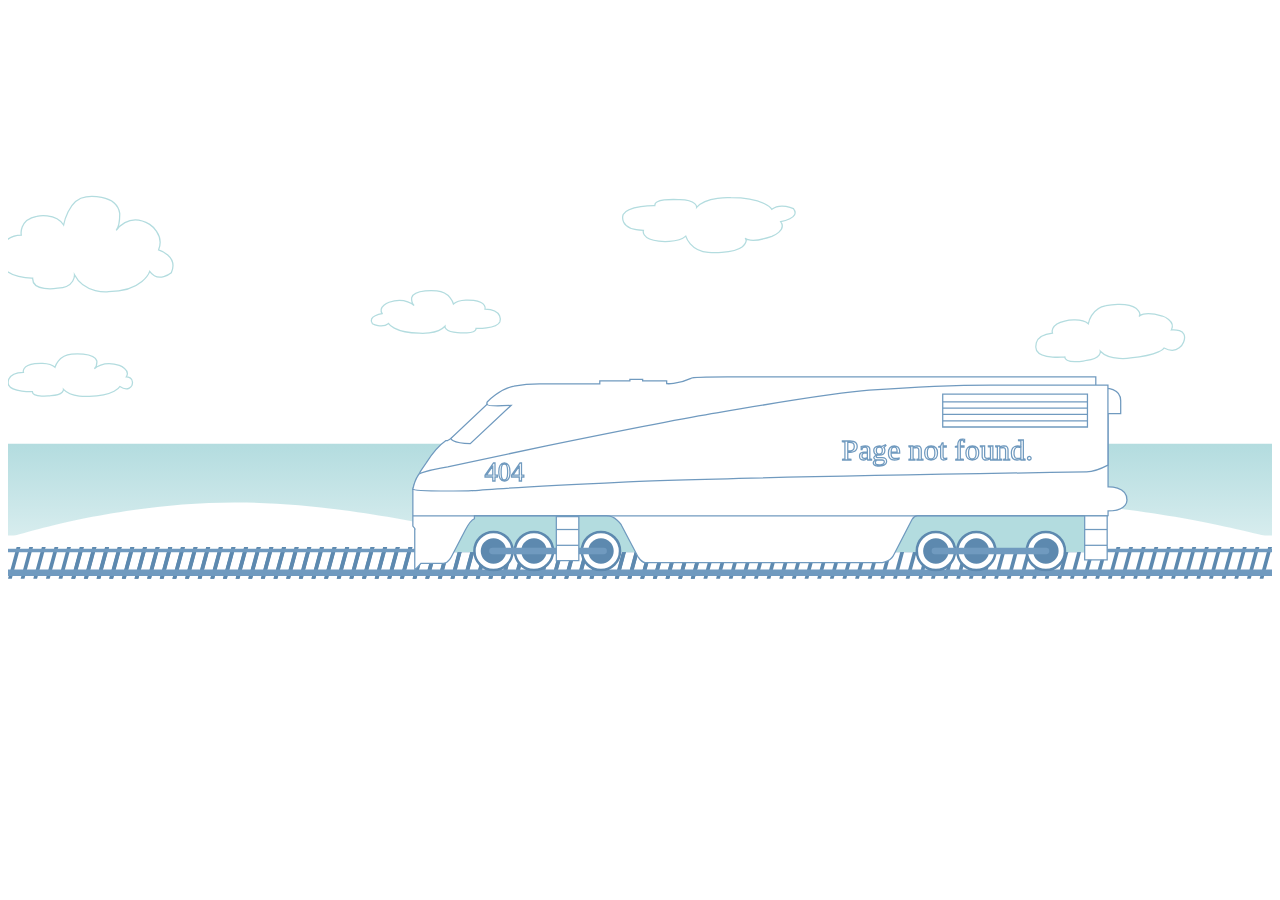
<file: index.html>
<!DOCTYPE html>
<html lang="en" >
<head>
  <meta charset="UTF-8">
  <title>CodePen - CSS Train 404 Page</title>
  <link rel="stylesheet" href="./style.css">

</head>
<body>
<!-- partial:index.partial.html -->
<div class="main">
  <div>
    <svg xmlns="http://www.w3.org/2000/svg" viewBox="0 0 1000 355">
  <g id="ocean">
    <path id="sky" class="st0" d="M0 0h1000v203.1H0z"/>
    <linearGradient id="water_1_" gradientUnits="userSpaceOnUse" x1="500" y1="354" x2="500" y2="200.667">
      <stop offset="0" stop-color="#fff"/>
      <stop offset="1" stop-color="#b3dcdf"/>
    </linearGradient>
    <path id="water" fill="url(#water_1_)" d="M0 200.7h1000V354H0z"/>
    <path id="land" class="st0" d="M0 273.4h1000V354H0z"/>
    <g id="bumps">
      <path class="st0" d="M0 275.2s83.8-28 180-28 197 28 197 28H0z"/>
    <path class="st0" d="M377 275.2s54.7-28 117.5-28 128.6 28 128.6 28H377z"/>
    <path class="st0" d="M623.2 275.2s83.7-28 179.9-28 196.9 28 196.9 28H623.2z"/>
      <path class="st0" d="M-998 275.2s83.8-28 180-28 197 28 197 28h-377z"/>
      <path class="st0" d="M-621 275.2s54.7-28 117.5-28 128.6 28 128.6 28H-621z"/>
      <path class="st0" d="M-374.8 275.2s83.7-28 179.9-28S2 275.2 2 275.2h-376.8z"/>
    </g>
  </g>
  <g id="tracks">
    <path class="st2" d="M9.8 282.4h-3L0 307.6h3z"/>
    <path class="st2" d="M19.8 282.4h-3L10 307.6h3z"/>
    <path class="st2" d="M29.8 282.4h-3L20 307.6h3z"/>
    <path class="st2" d="M39.8 282.4h-3L30 307.6h3z"/>
    <path class="st2" d="M49.8 282.4h-3L40 307.6h3z"/>
    <path class="st2" d="M59.8 282.4h-3L50 307.6h3z"/>
    <path class="st2" d="M69.8 282.4h-3L60 307.6h3z"/>
    <path class="st2" d="M79.8 282.4h-3L70 307.6h3z"/>
    <path class="st2" d="M89.8 282.4h-3L80 307.6h3z"/>
    <path class="st2" d="M99.8 282.4h-3L90 307.6h3z"/>
    <path class="st2" d="M109.8 282.4h-3l-6.8 25.2h3z"/>
    <path class="st2" d="M119.8 282.4h-3l-6.8 25.2h3z"/>
    <path class="st2" d="M129.8 282.4h-3l-6.8 25.2h3z"/>
    <path class="st2" d="M139.8 282.4h-3l-6.8 25.2h3z"/>
    <path class="st2" d="M149.8 282.4h-3l-6.8 25.2h3z"/>
    <path class="st2" d="M159.8 282.4h-3l-6.8 25.2h3z"/>
    <path class="st2" d="M169.8 282.4h-3l-6.8 25.2h3z"/>
    <path class="st2" d="M179.8 282.4h-3l-6.8 25.2h3z"/>
    <path class="st2" d="M189.8 282.4h-3l-6.8 25.2h3z"/>
    <path class="st2" d="M199.8 282.4h-3l-6.8 25.2h3z"/>
    <path class="st2" d="M209.8 282.4h-3l-6.8 25.2h3z"/>
    <path class="st2" d="M219.8 282.4h-3l-6.8 25.2h3z"/>
    <path class="st2" d="M229.8 282.4h-3l-6.8 25.2h3z"/>
    <path class="st2" d="M239.8 282.4h-3l-6.8 25.2h3z"/>
    <path class="st2" d="M249.8 282.4h-3l-6.8 25.2h3z"/>
    <path class="st2" d="M259.8 282.4h-3l-6.8 25.2h3z"/>
    <path class="st2" d="M269.8 282.4h-3l-6.8 25.2h3z"/>
    <path class="st2" d="M279.8 282.4h-3l-6.8 25.2h3z"/>
    <path class="st2" d="M289.8 282.4h-3l-6.8 25.2h3z"/>
    <path class="st2" d="M299.8 282.4h-3l-6.8 25.2h3z"/>
    <path class="st2" d="M309.8 282.4h-3l-6.8 25.2h3z"/>
    <path class="st2" d="M319.8 282.4h-3l-6.8 25.2h3z"/>
    <path class="st2" d="M329.8 282.4h-3l-6.8 25.2h3z"/>
    <path class="st2" d="M339.8 282.4h-3l-6.8 25.2h3z"/>
    <path class="st2" d="M349.8 282.4h-3l-6.8 25.2h3z"/>
    <path class="st2" d="M359.8 282.4h-3l-6.8 25.2h3z"/>
    <path class="st2" d="M369.8 282.4h-3l-6.8 25.2h3z"/>
    <path class="st2" d="M379.8 282.4h-3l-6.8 25.2h3z"/>
    <path class="st2" d="M389.8 282.4h-3l-6.8 25.2h3z"/>
    <path class="st2" d="M399.8 282.4h-3l-6.8 25.2h3z"/>
    <path class="st2" d="M409.8 282.4h-3l-6.8 25.2h3z"/>
    <path class="st2" d="M419.8 282.4h-3l-6.8 25.2h3z"/>
    <path class="st2" d="M429.8 282.4h-3l-6.8 25.2h3z"/>
    <path class="st2" d="M439.8 282.4h-3l-6.8 25.2h3z"/>
    <path class="st2" d="M449.8 282.4h-3l-6.8 25.2h3z"/>
    <path class="st2" d="M459.8 282.4h-3l-6.8 25.2h3z"/>
    <path class="st2" d="M469.8 282.4h-3l-6.8 25.2h3z"/>
    <path class="st2" d="M479.8 282.4h-3l-6.8 25.2h3z"/>
    <path class="st2" d="M489.8 282.4h-3l-6.8 25.2h3z"/>
    <path class="st2" d="M499.8 282.4h-3l-6.8 25.2h3z"/>
    <path class="st2" d="M1000 282.4h-3l-6.8 25.2h3z"/>
    <path class="st2" d="M990 282.4h-3l-6.8 25.2h3z"/>
    <path class="st2" d="M980 282.4h-3l-6.8 25.2h3z"/>
    <path class="st2" d="M970 282.4h-3l-6.8 25.2h3z"/>
    <path class="st2" d="M960 282.4h-3l-6.8 25.2h3z"/>
    <path class="st2" d="M950 282.4h-3l-6.8 25.2h3z"/>
    <path class="st2" d="M940 282.4h-3l-6.8 25.2h3z"/>
    <path class="st2" d="M930 282.4h-3l-6.8 25.2h3z"/>
    <path class="st2" d="M920 282.4h-3l-6.8 25.2h3z"/>
    <path class="st2" d="M910 282.4h-3l-6.8 25.2h3z"/>
    <path class="st2" d="M900 282.4h-3l-6.8 25.2h3z"/>
    <path class="st2" d="M890 282.4h-3l-6.8 25.2h3z"/>
    <path class="st2" d="M880 282.4h-3l-6.8 25.2h3z"/>
    <path class="st2" d="M870 282.4h-3l-6.8 25.2h3z"/>
    <path class="st2" d="M860 282.4h-3l-6.8 25.2h3z"/>
    <path class="st2" d="M850 282.4h-3l-6.8 25.2h3z"/>
    <path class="st2" d="M840 282.4h-3l-6.8 25.2h3z"/>
    <path class="st2" d="M830 282.4h-3l-6.8 25.2h3z"/>
    <path class="st2" d="M820 282.4h-3l-6.8 25.2h3z"/>
    <path class="st2" d="M810 282.4h-3l-6.8 25.2h3z"/>
    <path class="st2" d="M800 282.4h-3l-6.8 25.2h3z"/>
    <path class="st2" d="M790 282.4h-3l-6.8 25.2h3z"/>
    <path class="st2" d="M780 282.4h-3l-6.8 25.2h3z"/>
    <path class="st2" d="M770 282.4h-3l-6.8 25.2h3z"/>
    <path class="st2" d="M760 282.4h-3l-6.8 25.2h3z"/>
    <path class="st2" d="M750 282.4h-3l-6.8 25.2h3z"/>
    <path class="st2" d="M740 282.4h-3l-6.8 25.2h3z"/>
    <path class="st2" d="M730 282.4h-3l-6.8 25.2h3z"/>
    <path class="st2" d="M720 282.4h-3l-6.8 25.2h3z"/>
    <path class="st2" d="M710 282.4h-3l-6.8 25.2h3z"/>
    <path class="st2" d="M700 282.4h-3l-6.8 25.2h3z"/>
    <path class="st2" d="M690 282.4h-3l-6.8 25.2h3z"/>
    <path class="st2" d="M680 282.4h-3l-6.8 25.2h3z"/>
    <path class="st2" d="M670 282.4h-3l-6.8 25.2h3z"/>
    <path class="st2" d="M660 282.4h-3l-6.8 25.2h3z"/>
    <path class="st2" d="M650 282.4h-3l-6.8 25.2h3z"/>
    <path class="st2" d="M640 282.4h-3l-6.8 25.2h3z"/>
    <path class="st2" d="M630 282.4h-3l-6.8 25.2h3z"/>
    <path class="st2" d="M620 282.4h-3l-6.8 25.2h3z"/>
    <path class="st2" d="M610 282.4h-3l-6.8 25.2h3z"/>
    <path class="st2" d="M600 282.4h-3l-6.8 25.2h3z"/>
    <path class="st2" d="M590 282.4h-3l-6.8 25.2h3z"/>
    <path class="st2" d="M580 282.4h-3l-6.8 25.2h3z"/>
    <path class="st2" d="M570 282.4h-3l-6.8 25.2h3z"/>
    <path class="st2" d="M560 282.4h-3l-6.8 25.2h3z"/>
    <g>
      <path class="st2" d="M-490.2 282.4h-3l-6.8 25.2h3z"/>
      <path class="st2" d="M-480.2 282.4h-3l-6.8 25.2h3z"/>
      <path class="st2" d="M-470.2 282.4h-3l-6.8 25.2h3z"/>
      <path class="st2" d="M-460.2 282.4h-3l-6.8 25.2h3z"/>
      <path class="st2" d="M-450.2 282.4h-3l-6.8 25.2h3z"/>
      <path class="st2" d="M-440.2 282.4h-3l-6.8 25.2h3z"/>
      <path class="st2" d="M-430.2 282.4h-3l-6.8 25.2h3z"/>
      <path class="st2" d="M-420.2 282.4h-3l-6.8 25.2h3z"/>
      <path class="st2" d="M-410.2 282.4h-3l-6.8 25.2h3z"/>
      <path class="st2" d="M-400.2 282.4h-3l-6.8 25.2h3z"/>
      <path class="st2" d="M-390.2 282.4h-3l-6.8 25.2h3z"/>
      <path class="st2" d="M-380.2 282.4h-3l-6.8 25.2h3z"/>
      <path class="st2" d="M-370.2 282.4h-3l-6.8 25.2h3z"/>
      <path class="st2" d="M-360.2 282.4h-3l-6.8 25.2h3z"/>
      <path class="st2" d="M-350.2 282.4h-3l-6.8 25.2h3z"/>
      <path class="st2" d="M-340.2 282.4h-3l-6.8 25.2h3z"/>
      <path class="st2" d="M-330.2 282.4h-3l-6.8 25.2h3z"/>
      <path class="st2" d="M-320.2 282.4h-3l-6.8 25.2h3z"/>
      <path class="st2" d="M-310.2 282.4h-3l-6.8 25.2h3z"/>
      <path class="st2" d="M-300.2 282.4h-3l-6.8 25.2h3z"/>
      <path class="st2" d="M-290.2 282.4h-3l-6.8 25.2h3z"/>
      <path class="st2" d="M-280.2 282.4h-3l-6.8 25.2h3z"/>
      <path class="st2" d="M-270.2 282.4h-3l-6.8 25.2h3z"/>
      <path class="st2" d="M-260.2 282.4h-3l-6.8 25.2h3z"/>
      <path class="st2" d="M-250.2 282.4h-3l-6.8 25.2h3z"/>
      <path class="st2" d="M-240.2 282.4h-3l-6.8 25.2h3z"/>
      <path class="st2" d="M-230.2 282.4h-3l-6.8 25.2h3z"/>
      <path class="st2" d="M-220.2 282.4h-3l-6.8 25.2h3z"/>
      <path class="st2" d="M-210.2 282.4h-3l-6.8 25.2h3z"/>
      <path class="st2" d="M-200.2 282.4h-3l-6.8 25.2h3z"/>
      <path class="st2" d="M-190.2 282.4h-3l-6.8 25.2h3z"/>
      <path class="st2" d="M-180.2 282.4h-3l-6.8 25.2h3z"/>
      <path class="st2" d="M-170.2 282.4h-3l-6.8 25.2h3z"/>
      <path class="st2" d="M-160.2 282.4h-3l-6.8 25.2h3z"/>
      <path class="st2" d="M-150.2 282.4h-3l-6.8 25.2h3z"/>
      <path class="st2" d="M-140.2 282.4h-3l-6.8 25.2h3z"/>
      <path class="st2" d="M-130.2 282.4h-3l-6.8 25.2h3z"/>
      <path class="st2" d="M-120.2 282.4h-3l-6.8 25.2h3z"/>
      <path class="st2" d="M-110.2 282.4h-3l-6.8 25.2h3z"/>
      <path class="st2" d="M-100.2 282.4h-3l-6.8 25.2h3z"/>
      <path class="st2" d="M-90.2 282.4h-3l-6.8 25.2h3z"/>
      <path class="st2" d="M-80.2 282.4h-3l-6.8 25.2h3z"/>
      <path class="st2" d="M-70.2 282.4h-3l-6.8 25.2h3z"/>
      <path class="st2" d="M-60.2 282.4h-3l-6.8 25.2h3z"/>
      <path class="st2" d="M-50.2 282.4h-3l-6.8 25.2h3z"/>
      <path class="st2" d="M-40.2 282.4h-3l-6.8 25.2h3z"/>
      <path class="st2" d="M-30.2 282.4h-3l-6.8 25.2h3z"/>
      <path class="st2" d="M-20.2 282.4h-3l-6.8 25.2h3z"/>
      <path class="st2" d="M-10.2 282.4h-3l-6.8 25.2h3z"/>
      <path class="st2" d="M-.2 282.4h-3l-6.8 25.2h3z"/>
      <path class="st2" d="M500 282.4h-3l-6.8 25.2h3z"/>
      <path class="st2" d="M490 282.4h-3l-6.8 25.2h3z"/>
      <path class="st2" d="M480 282.4h-3l-6.8 25.2h3z"/>
      <path class="st2" d="M470 282.4h-3l-6.8 25.2h3z"/>
      <path class="st2" d="M460 282.4h-3l-6.8 25.2h3z"/>
      <path class="st2" d="M450 282.4h-3l-6.8 25.2h3z"/>
      <path class="st2" d="M440 282.4h-3l-6.8 25.2h3z"/>
      <path class="st2" d="M430 282.4h-3l-6.8 25.2h3z"/>
      <path class="st2" d="M420 282.4h-3l-6.8 25.2h3z"/>
      <path class="st2" d="M410 282.4h-3l-6.8 25.2h3z"/>
      <path class="st2" d="M400 282.4h-3l-6.8 25.2h3z"/>
      <path class="st2" d="M390 282.4h-3l-6.8 25.2h3z"/>
      <path class="st2" d="M380 282.4h-3l-6.8 25.2h3z"/>
      <path class="st2" d="M370 282.4h-3l-6.8 25.2h3z"/>
      <path class="st2" d="M360 282.4h-3l-6.8 25.2h3z"/>
      <path class="st2" d="M350 282.4h-3l-6.8 25.2h3z"/>
      <path class="st2" d="M340 282.4h-3l-6.8 25.2h3z"/>
      <path class="st2" d="M330 282.4h-3l-6.8 25.2h3z"/>
      <path class="st2" d="M320 282.4h-3l-6.8 25.2h3z"/>
      <path class="st2" d="M310 282.4h-3l-6.8 25.2h3z"/>
      <path class="st2" d="M300 282.4h-3l-6.8 25.2h3z"/>
      <path class="st2" d="M290 282.4h-3l-6.8 25.2h3z"/>
      <path class="st2" d="M280 282.4h-3l-6.8 25.2h3z"/>
      <path class="st2" d="M270 282.4h-3l-6.8 25.2h3z"/>
      <path class="st2" d="M260 282.4h-3l-6.8 25.2h3z"/>
      <path class="st2" d="M250 282.4h-3l-6.8 25.2h3z"/>
      <path class="st2" d="M240 282.4h-3l-6.8 25.2h3z"/>
      <path class="st2" d="M230 282.4h-3l-6.8 25.2h3z"/>
      <path class="st2" d="M220 282.4h-3l-6.8 25.2h3z"/>
      <path class="st2" d="M210 282.4h-3l-6.8 25.2h3z"/>
      <path class="st2" d="M200 282.4h-3l-6.8 25.2h3z"/>
      <path class="st2" d="M190 282.4h-3l-6.8 25.2h3z"/>
      <path class="st2" d="M180 282.4h-3l-6.8 25.2h3z"/>
      <path class="st2" d="M170 282.4h-3l-6.8 25.2h3z"/>
      <path class="st2" d="M160 282.4h-3l-6.8 25.2h3z"/>
      <path class="st2" d="M150 282.4h-3l-6.8 25.2h3z"/>
      <path class="st2" d="M140 282.4h-3l-6.8 25.2h3z"/>
      <path class="st2" d="M130 282.4h-3l-6.8 25.2h3z"/>
      <path class="st2" d="M120 282.4h-3l-6.8 25.2h3z"/>
      <path class="st2" d="M110 282.4h-3l-6.8 25.2h3z"/>
      <path class="st2" d="M100 282.4h-3l-6.8 25.2h3z"/>
      <path class="st2" d="M90 282.4h-3l-6.8 25.2h3z"/>
      <path class="st2" d="M80 282.4h-3l-6.8 25.2h3z"/>
      <path class="st2" d="M70 282.4h-3l-6.8 25.2h3z"/>
      <path class="st2" d="M60 282.4h-3l-6.8 25.2h3z"/>
    </g>
    <path class="st2" d="M550 282.4h-3l-6.8 25.2h3z"/>
    <path class="st2" d="M540 282.4h-3l-6.8 25.2h3z"/>
    <path class="st2" d="M530 282.4h-3l-6.8 25.2h3z"/>
    <path class="st2" d="M520 282.4h-3l-6.8 25.2h3z"/>
    <path class="st2" d="M510 282.4h-3l-6.8 25.2h3z"/>
    <path class="st2" d="M550 282.4h-3l-6.8 25.2h3z"/>
    <path class="st2" d="M540 282.4h-3l-6.8 25.2h3z"/>
    <path class="st2" d="M530 282.4h-3l-6.8 25.2h3z"/>
    <path class="st2" d="M520 282.4h-3l-6.8 25.2h3z"/>
    <path class="st2" d="M510 282.4h-3l-6.8 25.2h3z"/>
    <path class="st3" d="M-499.5 300.2H1000v5.1H-499.5z"/>
    <path class="st3" d="M-499.5 283.8H1000v2.8H-499.5z"/>
  </g>
  <g id="cloudsAll">
    <path id="cloud1" class="st4" d="M19.5 69.7s-21.3.5-25-12.2c0 0-4.3-21.3 16-21.8 0 0-2.1-12.2 12.2-14.9 0 0 15-3.2 21.3 6.9 0 0 3.6-20.7 17.8-22.3 0 0 24-3 26.6 13.1 0 0 .1 9.5-2.8 13.5 0 0 9.5-15 26.5-4.8 0 0 12.1 7.9 7 20.2 0 0 16 4.8 10.1 18.1 0 0-10.2 8.5-17.1-1.1 0 0-5.5 16-32.5 16 0 0-19.1 2.1-27-13.3 0 0 .5 10.1-13.3 10.6-.1 0-20.3 3.2-19.8-8z"/>
    <path id="cloud3" class="st4" d="M836 132s-18.3 2.1-22.2-4.9c0 0-4.9-11.8 12.5-13.8 0 0-2.5-6.8 9.7-9.6 0 0 12.7-3.1 18.7 2.1 0 0 2-12.2 14-14.3 0 0 16.6-3.3 23.7 2.1 0 0 4.8 3.9 2.4 6.5 0 0 3.1-4.8 18.4-.4 0 0 10.9 3.5 7.2 11 0 0 13.8-1.5 9.7 9.5 0 0-4.1 10.8-15.5 4.8 0 0-3.1 5.6-26.4 7.9 0 0-16.3 2.8-24-5.3 0 0 1 5.7-10.8 7.2-.1.1-17.2 3.6-17.4-2.8z"/>
    <path id="cloud2" class="st4" d="M19.3 159.5s-15.9.6-18.8-5.1c0 0-3.4-9.5 11.7-10.1 0 0-1.7-5.5 9-6.9 0 0 11.2-1.7 16 2.8 0 0 2.5-9.4 13.1-10.3 0 0 17.9-1.8 20 5.4 0 0 .2 4.3-2 6.1 0 0 6.9-6.9 19.8-2.6 0 0 9.1 3.4 5.5 9 0 0 6.5 0 4.5 6.7 0 0-2.6 5.6-9.6 1 0 0-4 7.3-24.2 7.7 0 0-14.2 1.3-20.4-5.5 0 0 .5 4.5-9.8 5 0 .1-15 1.8-14.8-3.2z"/>
    <path id="cloud4" class="st4" d="M370.3 109.5s15.9.6 18.8-5.1c0 0 3.4-9.5-11.7-10.1 0 0 1.7-5.5-9-6.9 0 0-11.2-1.7-16 2.8 0 0-2.5-9.4-13.1-10.3 0 0-17.9-1.8-20 5.4 0 0-.2 4.3 2 6.1 0 0-6.9-6.9-19.8-2.6 0 0-9.1 3.4-5.5 9 0 0-12 1.9-7.7 8 0 0 7.5 4 12.8-.2 0 0 4 7.3 24.2 7.7 0 0 14.2 1.3 20.4-5.5 0 0-.5 4.5 9.8 5 0 0 15.1 1.7 14.8-3.3z"/>
    <path id="cloud5" class="st4" d="M511.7 12.4s-21.3-.3-25 7c0 0-4.3 12.2 16 12.5 0 0-2.1 7 12.2 8.6 0 0 15 1.8 21.3-4 0 0 3.6 11.9 17.8 12.8 0 0 19.5 1.6 27-4.4 0 0 5-4.4 2.1-6.7 0 0 4.1 4.4 21.2-1.5 0 0 12.1-4.6 7-11.6 0 0 16-2.8 10.1-10.4 0 0-10.2-4.9-17.1.6 0 0-5.5-9.2-32.5-9.2 0 0-19.1-1.2-27 7.6 0 0 .5-5.8-13.3-6.1-.1.2-20.3-1.6-19.8 4.8z"/>
  </g>
  <g id="train">
    <path fill="#b3dcdf" d="M344.5 248.5h507.2v37.8H344.5z"/>
    <g id="wheels">
      <circle class="st6" cx="384.1" cy="285.6" r="15.1"/>
      <path class="st2" d="M384.1 295.7c-5.6 0-10.1-4.5-10.1-10.1s4.5-10.1 10.1-10.1 10.1 4.5 10.1 10.1c0 5.5-4.6 10.1-10.1 10.1z"/>
      <circle class="st6" cx="416.1" cy="285.6" r="15.1"/>
      <path class="st2" d="M416.1 295.7c-5.6 0-10.1-4.5-10.1-10.1s4.5-10.1 10.1-10.1 10.1 4.5 10.1 10.1c0 5.5-4.6 10.1-10.1 10.1z"/>
      <circle class="st6" cx="469.1" cy="285.6" r="15.1"/>
      <path class="st2" d="M469.1 295.7c-5.6 0-10.1-4.5-10.1-10.1s4.5-10.1 10.1-10.1 10.1 4.5 10.1 10.1c0 5.5-4.6 10.1-10.1 10.1z"/>
      <circle class="st6" cx="734.1" cy="285.6" r="15.1"/>
      <path class="st2" d="M734.1 295.7c-5.6 0-10.1-4.5-10.1-10.1s4.5-10.1 10.1-10.1 10.1 4.5 10.1 10.1c0 5.5-4.6 10.1-10.1 10.1z"/>
      <circle class="st6" cx="766.1" cy="285.6" r="15.1"/>
      <path class="st2" d="M766.1 295.7c-5.6 0-10.1-4.5-10.1-10.1s4.5-10.1 10.1-10.1 10.1 4.5 10.1 10.1c0 5.5-4.6 10.1-10.1 10.1z"/>
      <circle class="st6" cx="821.1" cy="285.6" r="15.1"/>
      <path class="st2" d="M821.1 295.7c-5.6 0-10.1-4.5-10.1-10.1s4.5-10.1 10.1-10.1 10.1 4.5 10.1 10.1c0 5.5-4.6 10.1-10.1 10.1z"/>
    </g>
    <path id="bracefront" class="st7" d="M383.2 285.6h88.1"/>
    <path id="braceback" class="st7" d="M733.2 285.6h88.1"/>
    <g id="car-layers">
      <path id="car" class="st8" d="M321.8 300.7v-32.4s1.2.7-1.5-2.4v-29.1s3.1-11.6 10.7-21.1c0 0 7.6-12 15.5-17.5h1.3s10.2-4.9 30.9-28h.6s-.9-1.4 0-2.7c0 0 10.1-10.5 21-12.3 0 0 9.4-1.8 20.2-1.8h47.7V151H492v-1.1h10.1v1.1h19v2.2s8.2.9 19.2-4.2c0 0 1.4-1.1 28.8-1.1h291.5v6.8h7.5v2.2s12.2-.6 12.2 9.8V177l-10-.1v57.9s14.9-.5 14.9 10.2c0 0 1 9-14.9 8.9v3.8H719.5s-2.4.1-4.3 3l-15 29s-2.9 5.1-10.8 5.1H504.3s-2.9.1-6.1-5l-13.1-25s-4.5-7.1-11.8-7.1H369v2.4s-3.2 1.3-7.1 8.7L351.4 289s-2.9 6.3-6.9 6.4h-17.8l-4.9 5.3z"/>
      <path id="streamline-outine" class="st8" d="M320.3 236.6s1.4-6.8 4.4-11.3c0 0 .1-2.3 23.2-6.3l78-16.6s103.3-21.1 134.9-26.1c0 0 93.3-16 120.5-17.9 0 0 57.6-4.3 100-4.1h88.9v63.4s-10.3 5.4-17.1 5.3c0 0-305.6 4.9-366.3 8.1 0 0-100.3 4.8-119.1 6.8 0-.1-46.6 1.2-47.4-1.3z"/>
      <g id="window-grate">
        <path class="st9" d="M739.5 182.6H854"/>
        <path class="st9" d="M739.5 177.6H854"/>
        <path class="st9" d="M739.5 172.6H854"/>
        <path class="st9" d="M739.5 167.6H854"/>
        <path class="st9" d="M739.5 161.4H854v26.1H739.5z"/>
      </g>
      <path class="st9" d="M320.3 257.8h549.9"/>
      <g id="Text">
        <text transform="translate(377.037 230.025)" class="st8 st10" font-size="21">
          404
        </text>
        <text transform="translate(659.5 213.994)" class="st8 st10" font-size="24.025">
        Page not found.
        </text>
      </g>
      <g id="ladders">
        <g id="ladder-f">
          <path id="front-ladder" class="st8" d="M433.8 258.4h17.8v34.8h-17.8z"/>
          <path id="fb-rung" class="st9" d="M433.8 281.1h17.7"/>
          <path id="ft-rung" class="st9" d="M433.8 268.6h17.7"/>
        </g>
        <g id="ladder-b">
          <path id="ladder-back" class="st8" d="M851.8 257.8h17.8v34.8h-17.8z"/>
          <path id="bt-rung" class="st9" d="M851.8 268.6h17.7"/>
          <path id="bb-rung" class="st9" d="M851.8 281.1h17.7"/>
        </g>
      </g>
      <path id="window-front" class="st8" d="M350.5 196.4s-.4 3.9 15.2 4.3l32.3-30.3s-18.2 1.1-19-.8l-28.5 26.8z"/>
    </g>
  </g>
</svg>
  </div>
</div>
<!-- partial -->
  
</body>
</html>
</file>
<file: style.css>
.main{
  margin-top: 15%;
}

.st0{fill:#fff}
.st2{fill:#5d89af}
.st3{fill:#709abf}
.st4,.st6{
  fill:#fff;
  stroke:#b3dcdf;
  stroke-miterlimit:10
}
.st6{
  stroke:#5d89af;
  stroke-width:2
}
.st7,.st8,.st9{
  stroke:#709abf;
  stroke-miterlimit:10
}

.st7{
  stroke-width:5;
  stroke-linecap:round;
  fill:none
}
.st8,.st9{
  fill:#fff
}
.st9{
  fill:none
}
.st10{
  
}

#cloud1{
  animation: cloud003 15s linear infinite;
}

#cloud2{
  animation: cloud002 25s linear infinite;
}

#cloud3{
  animation: cloud003 20s linear infinite;
}

#cloud4{
  animation: float 4s linear infinite;
}

#cloud5{
  animation: float 8s linear infinite;
}

#cloud7{
  animation: float 5s linear infinite;
}

#tracks{
  animation: slide 650ms linear infinite;
}

#bumps{
  animation: land 10000ms linear infinite;
}

@keyframes jig {
    0% { transform: translateY(0px); }
    50% { transform: translateY(1px); }
    100% { transform: translateY(0px); }
}

#car-layers{
  animation: jig 0.35s linear infinite;
}

@keyframes land {
    from { transform: translateX(0); }
    to { transform: translateX(1000px); }
}


@keyframes slide {
    from { transform: translateX(0px); }
    to { transform: translateX(100px); }
}

/* @keyframes cloudFloat {
  0% { transform: translateX(0) translateY(3px); }
  100% { transform: translateX(1000px) translateY(0); }
} */

@keyframes cloud001 {
  0% { transform: translateX(-1000px) translateY(3px); }
  100% { transform: translateX(1000px) translateY(0); }
}

@keyframes cloud002 {
  0% { transform: translateX(-1000px) translateY(3px); }
  100% { transform: translateX(1000px) translateY(0); }
}

@keyframes cloud003 {
  0% { transform: translateX(-1000px) translateY(3px); }
  100% { transform: translateX(1000px) translateY(0); }
}

@keyframes float {
    0% { transform: translateY(0px) translateX(0); }
    50% { transform: translateY(8px) translateX(5px); }
    100% { transform: translateY(0px) translateX(0); }
}

#bracefront, #braceback{
  animation: braces 1s linear infinite;
}

@keyframes braces {
    0% { transform: translateX(-2px); }
  25% { transform: translateX(3px); }
    50% { transform: translateX(-2px); }
    75% { transform: translateX(3px); }
  100% { transform: translateX(-2px); }
}
</file>
